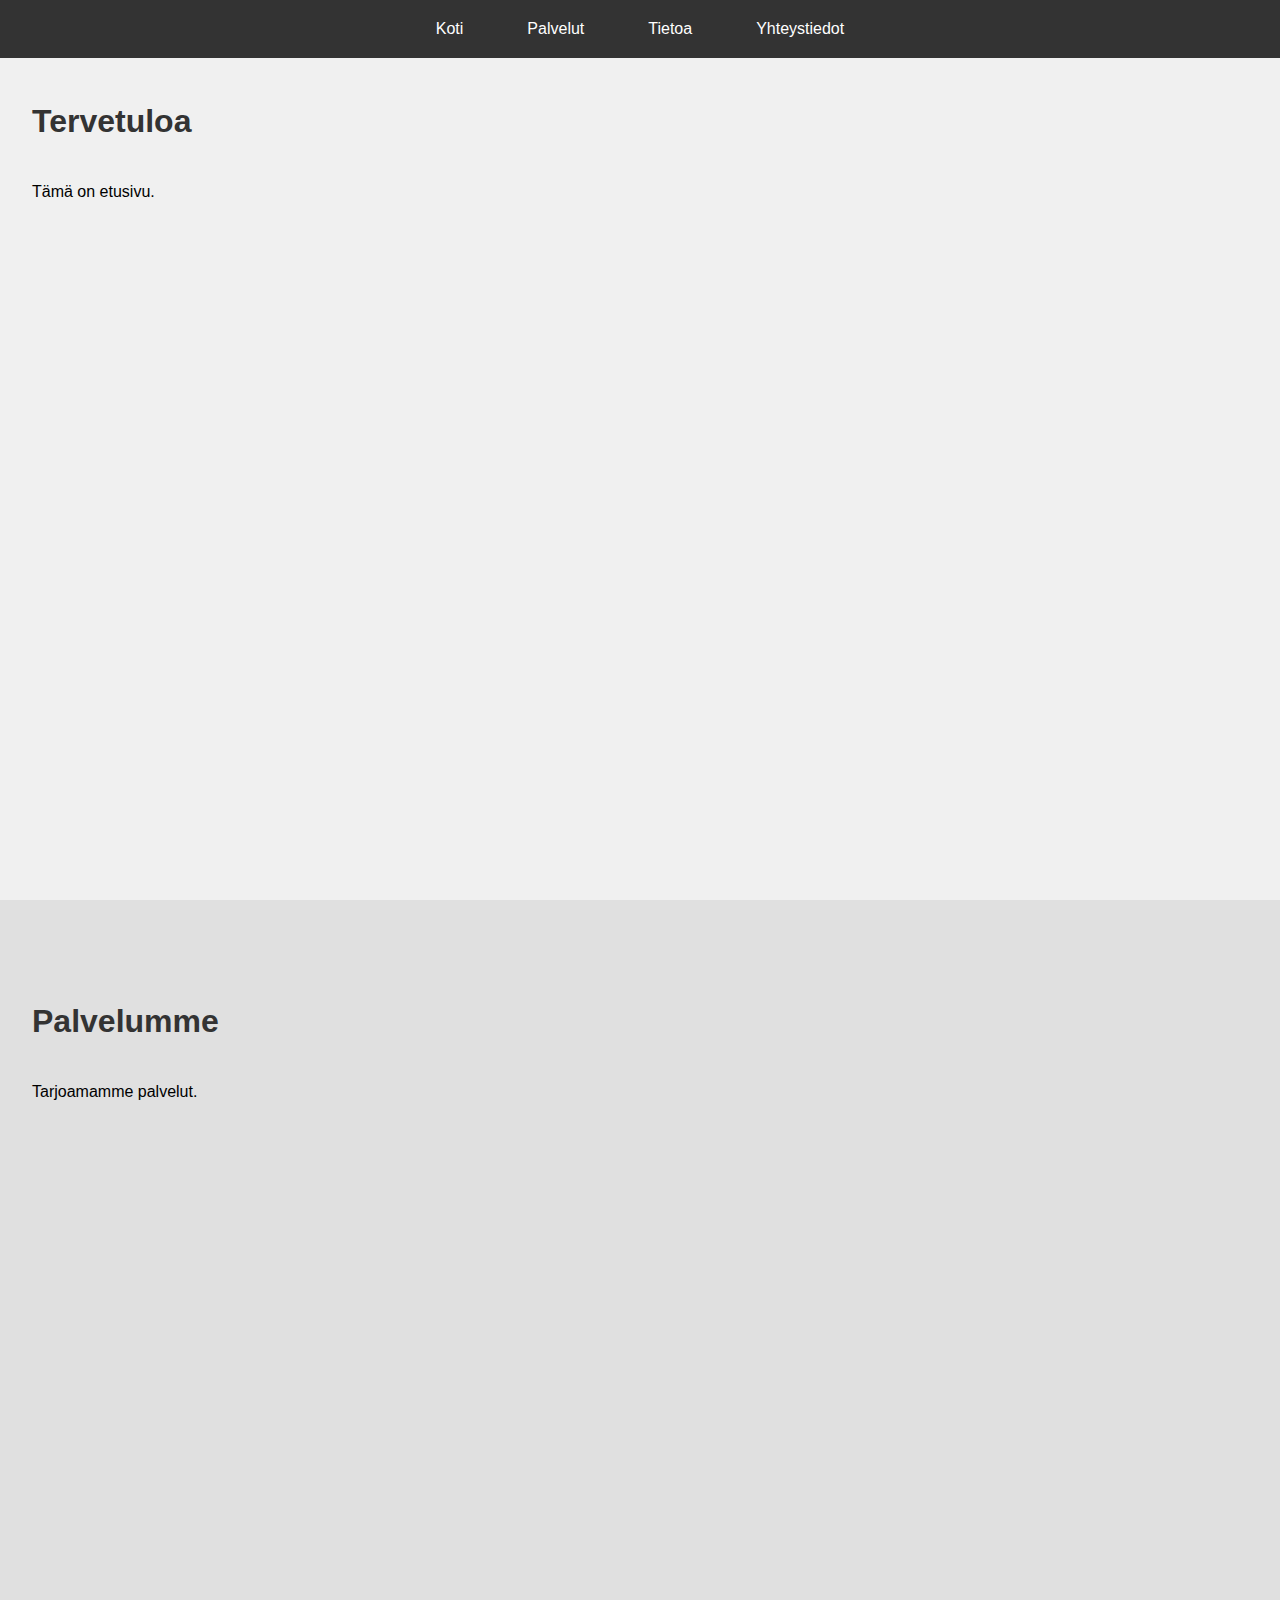
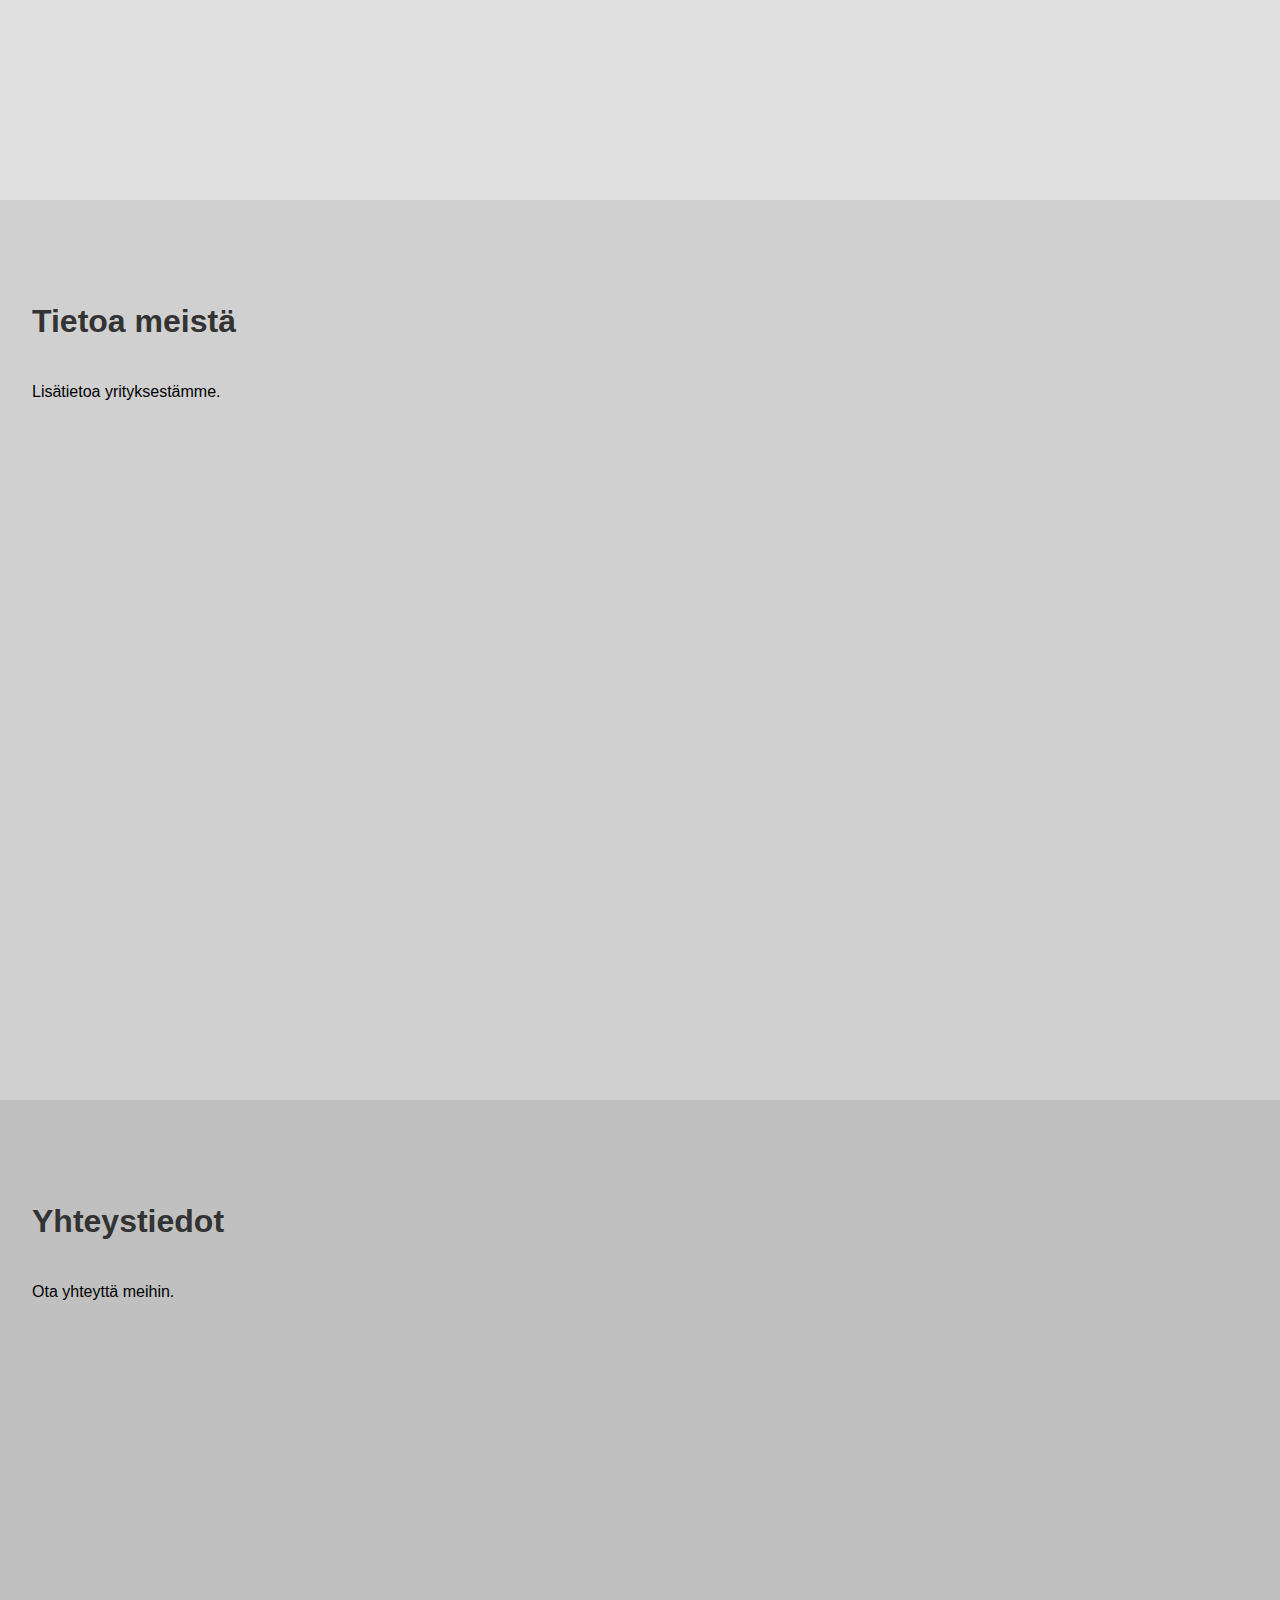
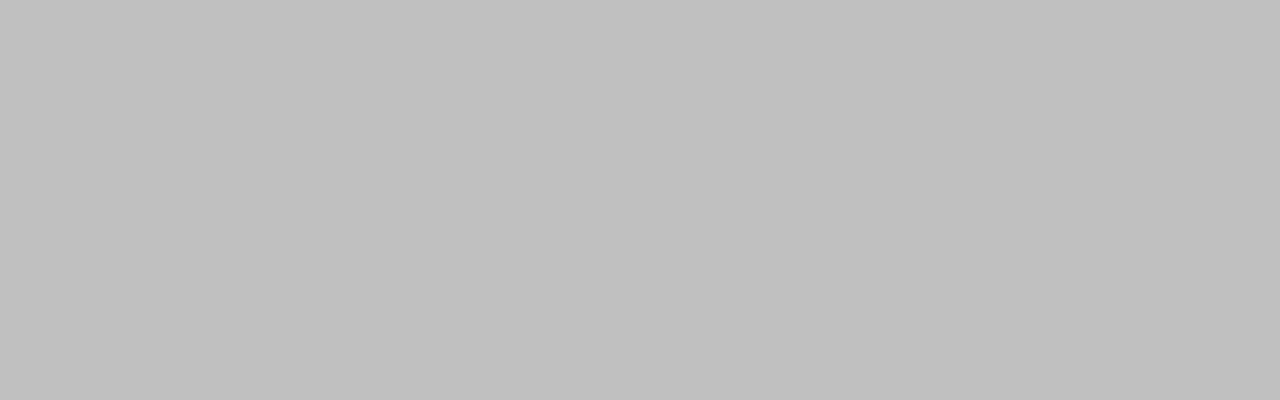
<file: index.html>
<!DOCTYPE html>
<html lang="fi">
<head>
    <meta charset="UTF-8">
    <meta name="viewport" content="width=device-width, initial-scale=1.0">
    <title>Single Page Website</title>
    <link rel="stylesheet" href="styles.css">
</head>
<body>
    <nav>
        <ul>
            <li><a href="#koti">Koti</a></li>
            <li><a href="#palvelut">Palvelut</a></li>
            <li><a href="#tietoa">Tietoa</a></li>
            <li><a href="#yhteystiedot">Yhteystiedot</a></li>
        </ul>
    </nav>

    <section id="koti">
        <h1>Tervetuloa</h1>
        <p>Tämä on etusivu.</p>
    </section>

    <section id="palvelut">
        <h1>Palvelumme</h1>
        <p>Tarjoamamme palvelut.</p>
    </section>

    <section id="tietoa">
        <h1>Tietoa meistä</h1>
        <p>Lisätietoa yrityksestämme.</p>
    </section>

    <section id="yhteystiedot">
        <h1>Yhteystiedot</h1>
        <p>Ota yhteyttä meihin.</p>
    </section>
    <script src="script.js"></script>
</body>
</html>
</file>
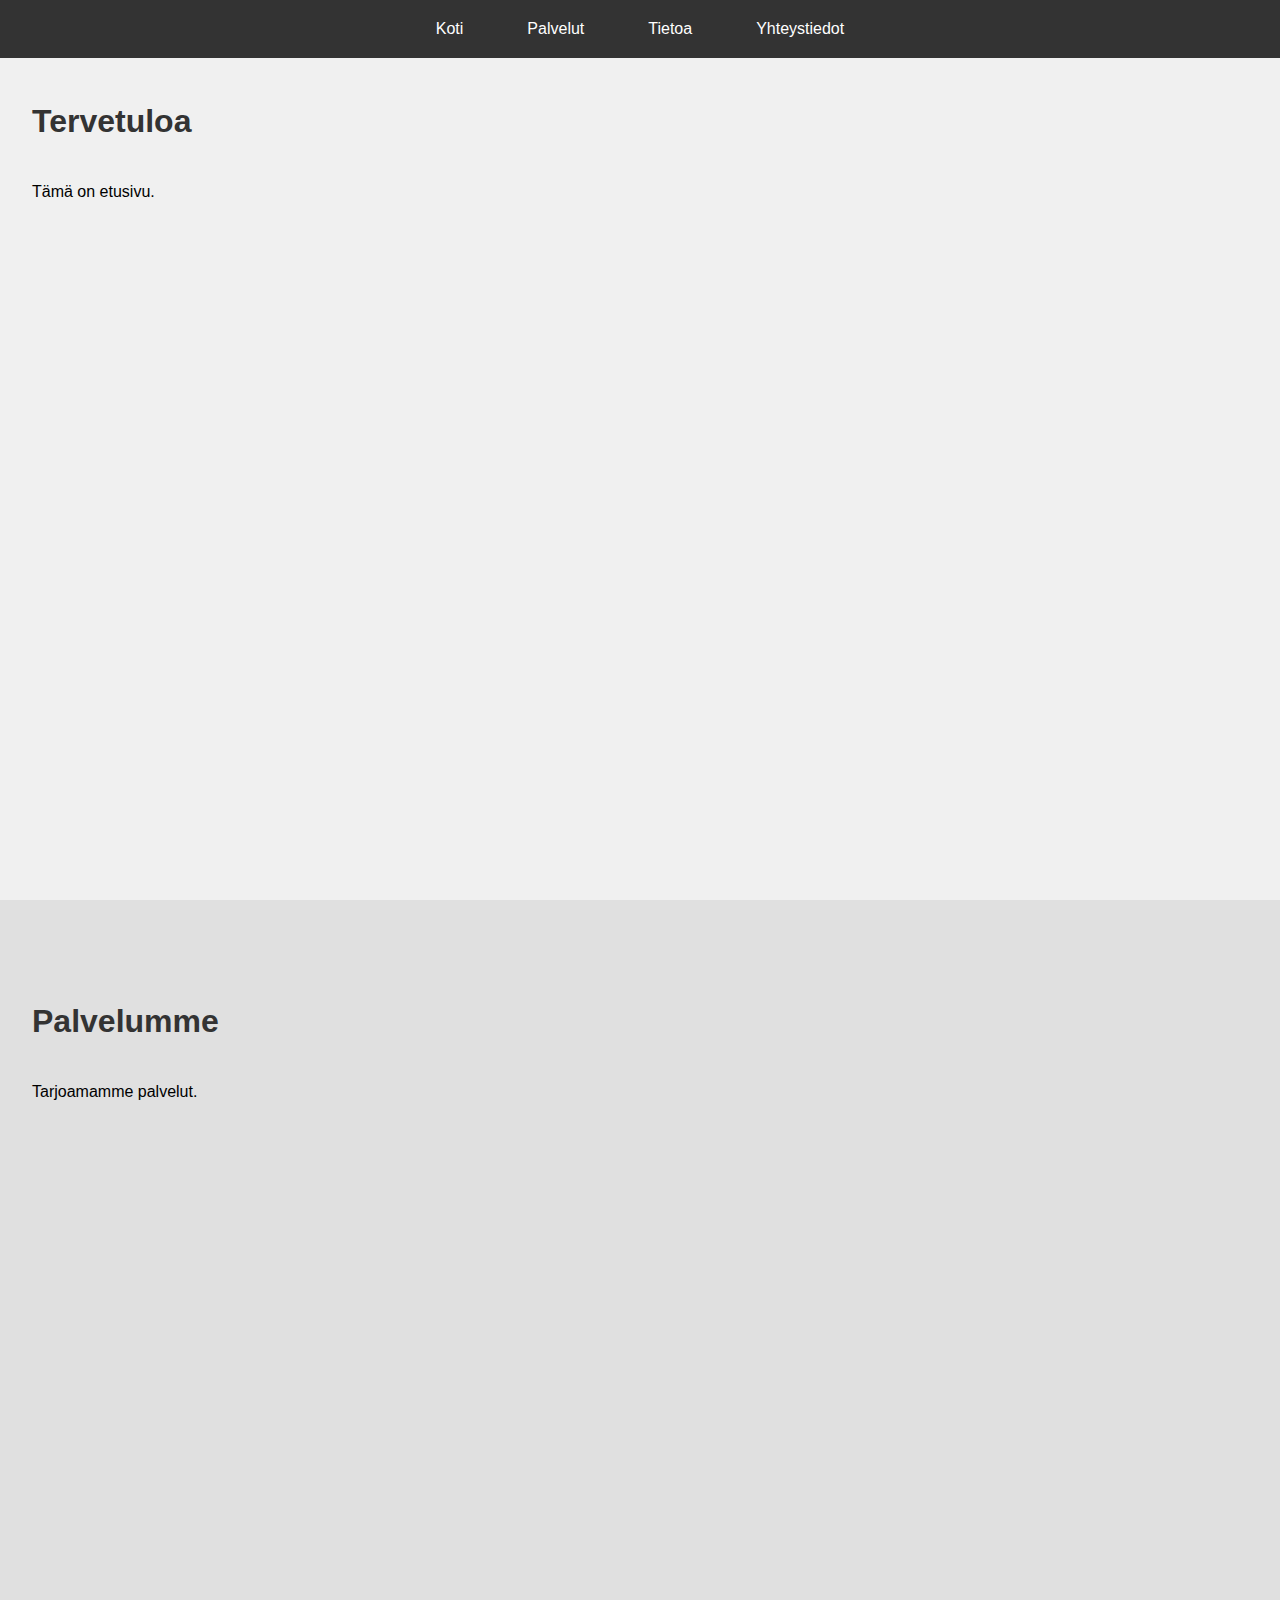
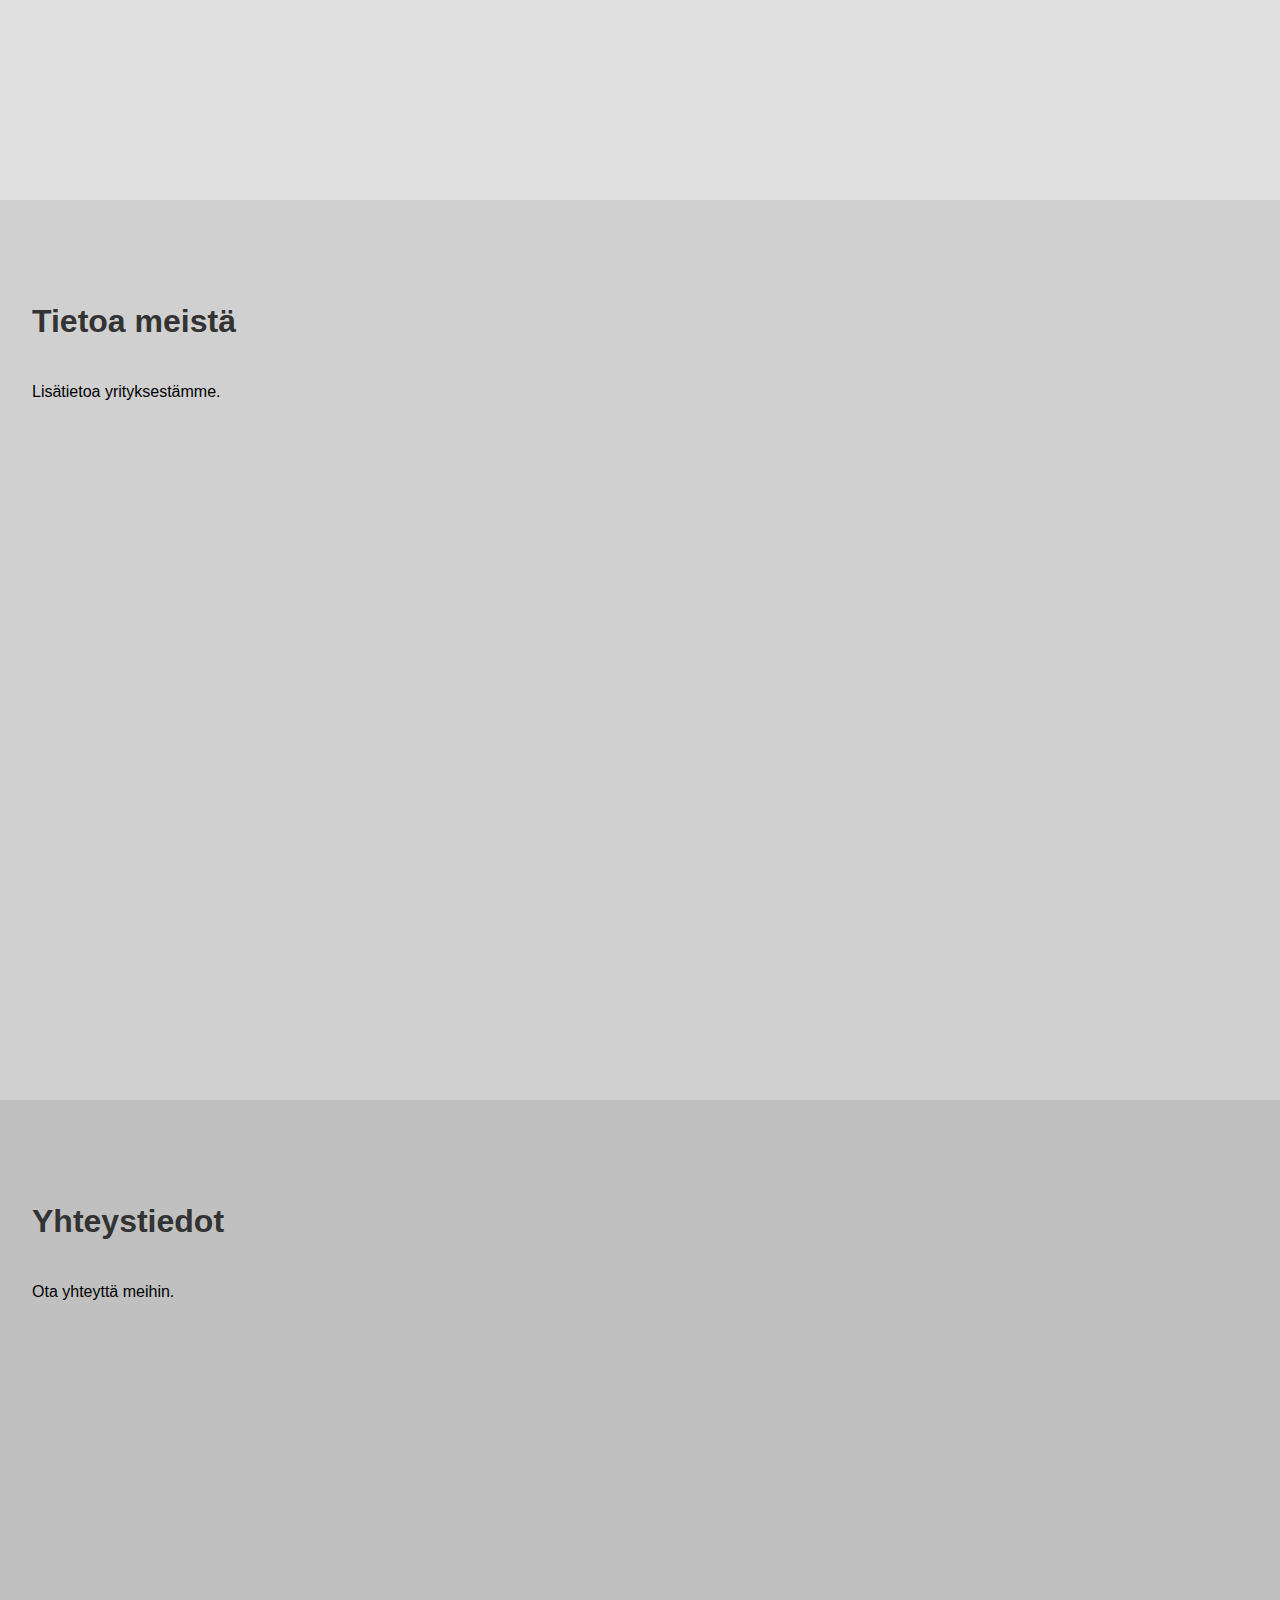
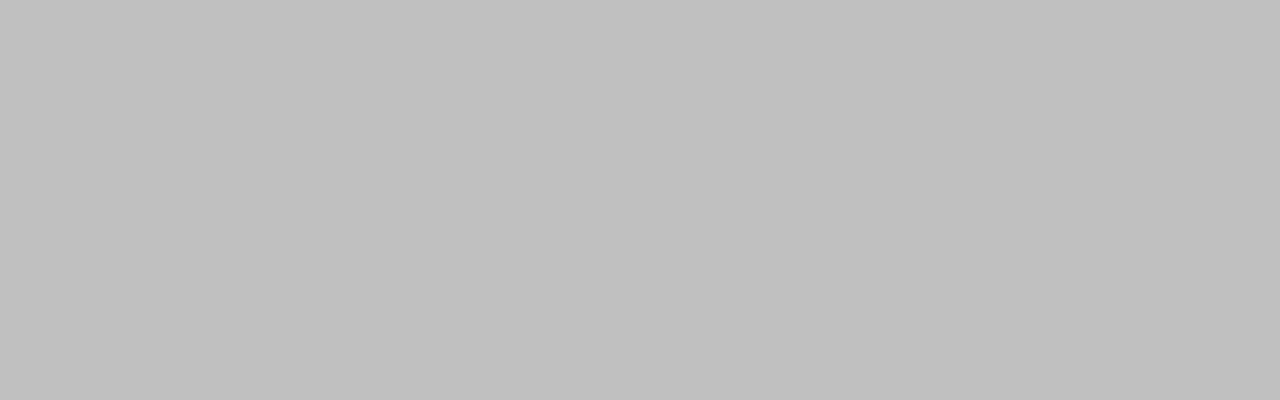
<file: oneFile.html>
<!DOCTYPE html>
<html lang="fi">
<head>
    <meta charset="UTF-8">
    <meta name="viewport" content="width=device-width, initial-scale=1.0">
    <title>Single Page Website</title>
    <style>
        * {
            margin: 0;
            padding: 0;
            box-sizing: border-box;
        }

        body {
            font-family: Arial, sans-serif;
            line-height: 1.6;
        }

        nav {
            position: fixed;
            top: 0;
            width: 100%;
            background-color: #333;
            padding: 1rem;
            z-index: 1000;
        }

        nav ul {
            list-style: none;
            display: flex;
            justify-content: center;
            gap: 2rem;
        }

        nav a {
            color: white;
            text-decoration: none;
            padding: 0.5rem 1rem;
            transition: color 0.3s;
        }

        nav a:hover {
            color: #ffd700;
        }

        section {
            min-height: 100vh;
            padding: 6rem 2rem 2rem;
            scroll-margin-top: 4rem;
        }

        #koti {
            background-color: #f0f0f0;
        }

        #palvelut {
            background-color: #e0e0e0;
        }

        #tietoa {
            background-color: #d0d0d0;
        }

        #yhteystiedot {
            background-color: #c0c0c0;
        }

        h1 {
            margin-bottom: 2rem;
            color: #333;
        }

        /* Responsiivisuus */
        @media (max-width: 768px) {
            nav ul {
                flex-direction: column;
                align-items: center;
                gap: 1rem;
            }

            section {
                padding-top: 12rem;
            }
        }
    </style>
</head>
<body>
    <nav>
        <ul>
            <li><a href="#koti">Koti</a></li>
            <li><a href="#palvelut">Palvelut</a></li>
            <li><a href="#tietoa">Tietoa</a></li>
            <li><a href="#yhteystiedot">Yhteystiedot</a></li>
        </ul>
    </nav>

    <section id="koti">
        <h1>Tervetuloa</h1>
        <p>Tämä on etusivu.</p>
    </section>

    <section id="palvelut">
        <h1>Palvelumme</h1>
        <p>Tarjoamamme palvelut.</p>
    </section>

    <section id="tietoa">
        <h1>Tietoa meistä</h1>
        <p>Lisätietoa yrityksestämme.</p>
    </section>

    <section id="yhteystiedot">
        <h1>Yhteystiedot</h1>
        <p>Ota yhteyttä meihin.</p>
    </section>

    <script>
      // Smooth scroll 
document.querySelectorAll('nav a').forEach(anchor => {
    anchor.addEventListener('click', function(e) {
        e.preventDefault();
        const targetId = this.getAttribute('href');
        document.querySelector(targetId).scrollIntoView({
            behavior: 'smooth'
        });
    });
});

// Active nav link highlight
window.addEventListener('scroll', () => {
    const sections = document.querySelectorAll('section');
    const navLinks = document.querySelectorAll('nav a');
    
    sections.forEach(section => {
        const sectionTop = section.offsetTop;
        const sectionHeight = section.clientHeight;
        const scrollPosition = window.scrollY;

        if (scrollPosition >= sectionTop - 100 && 
            scrollPosition < sectionTop + sectionHeight - 100) {
            const currentId = section.getAttribute('id');
            navLinks.forEach(link => {
                link.style.color = 'white';
                if (link.getAttribute('href') === '#' + currentId) {
                    link.style.color = '#ffd700';
                }
            });
        }
    });
});
    </script>
</body>
</html>
</file>
<file: styles.css>
* {
    margin: 0;
    padding: 0;
    box-sizing: border-box;
}

body {
    font-family: Arial, sans-serif;
    line-height: 1.6;
}

nav {
    position: fixed;
    top: 0;
    width: 100%;
    background-color: #333;
    padding: 1rem;
    z-index: 1000;
}

nav ul {
    list-style: none;
    display: flex;
    justify-content: center;
    gap: 2rem;
}

nav a {
    color: white;
    text-decoration: none;
    padding: 0.5rem 1rem;
    transition: color 0.3s;
}

nav a:hover {
    color: #ffd700;
}

section {
    min-height: 100vh;
    padding: 6rem 2rem 2rem;
    scroll-margin-top: 4rem;
}

#koti {
    background-color: #f0f0f0;
}

#palvelut {
    background-color: #e0e0e0;
}

#tietoa {
    background-color: #d0d0d0;
}

#yhteystiedot {
    background-color: #c0c0c0;
}

h1 {
    margin-bottom: 2rem;
    color: #333;
}

/* Responsiivisuus */
@media (max-width: 768px) {
    nav ul {
        flex-direction: column;
        align-items: center;
        gap: 1rem;
    }

    section {
        padding-top: 12rem;
    }
}
</file>
